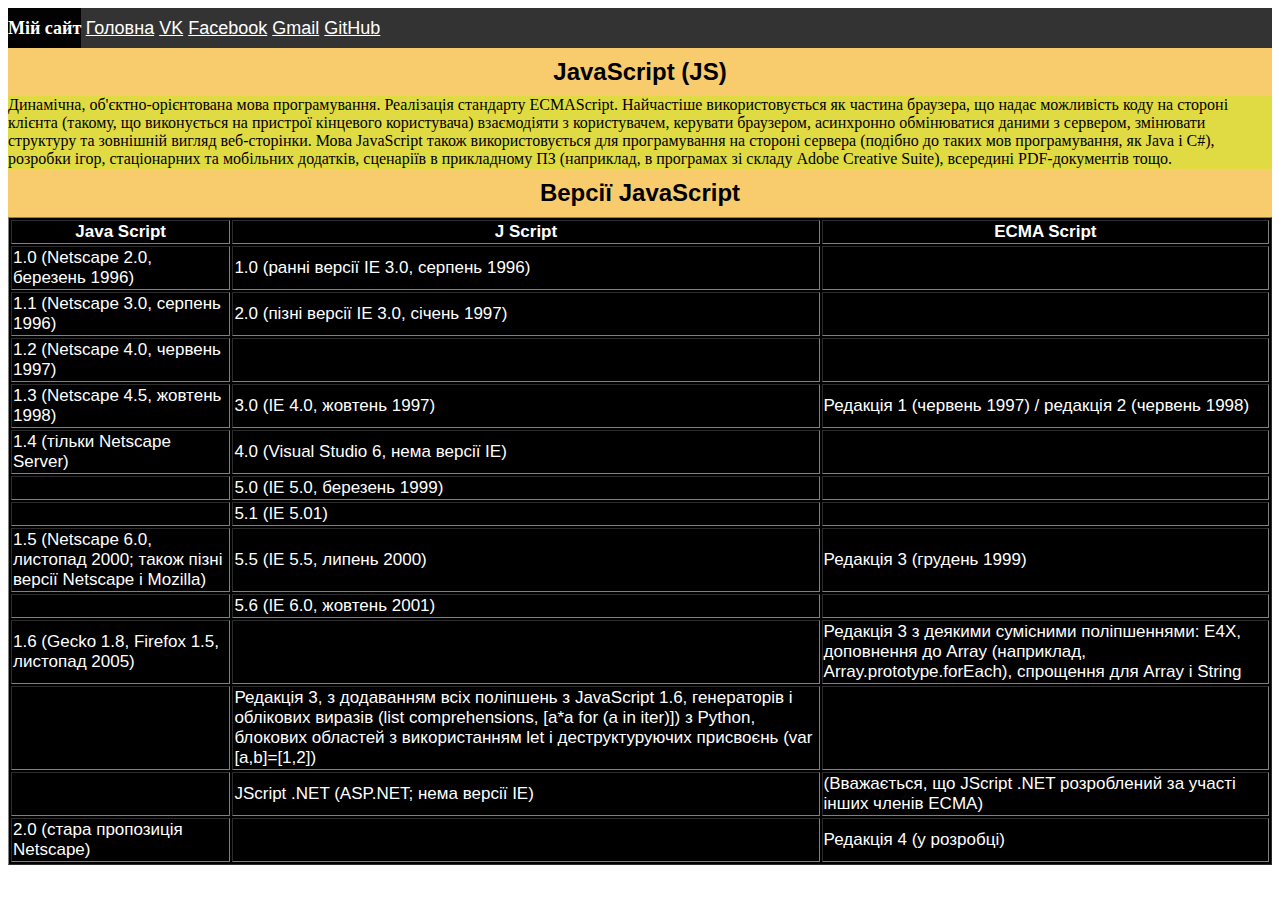
<file: task_1/index.html>
<!DOCTYPE html>
<html>
  <head>
    <meta charset="UTF-8"/>
      <title>Практична робота </title>
      
      <link rel="stylesheet" href="style3.css" />
    </head>
     <body>
         <header>
    <h1 align="center"> Мій сайт </h1>
         <nav>
             <li>
             <a href="./index.html">Головна</a>
             </li>
             <li>
                 <a href="https://vk.com/">VK</a>
             </li>
             <li>
             <a href="https://www.facebook.com/">Facebook</a>
             </li>
             <li>
                 <a href="https://mail.google.com/">Gmail</a>
             </li>
             <li>
             <a href="https://github.com/">GitHub</a>
             </li>
         </nav>  
        </header>
         
         <h2 align="center">JavaScript (JS)</h2>
         <p> Динамічна, об'єктно-орієнтована мова програмування. Реалізація стандарту ECMAScript. Найчастіше використовується як частина браузера, що надає можливість коду на стороні клієнта (такому, що виконується на пристрої кінцевого користувача) взаємодіяти з користувачем, керувати браузером, асинхронно обмінюватися даними з сервером, змінювати структуру та зовнішній вигляд веб-сторінки. Мова JavaScript також використовується для програмування на стороні сервера (подібно до таких мов програмування, як Java і C#), розробки ігор, стаціонарних та мобільних додатків, сценаріїв в прикладному ПЗ (наприклад, в програмах зі складу Adobe Creative Suite), всередині PDF-документів тощо. </p>
            
        <p align="right"></p><a href="http://javascript.ru/"></a>
         <h2 align="center">Версії JavaScript</h2>
         <table border= “0” >
         
            <tr>
                <th>Java Script</th>
                <th>J Script</th>
                <th>ECMA Script</th>
                 </tr> 
              <tbody>
            <tr>
                <td> 1.0 (Netscape 2.0, березень 1996)</td>
                <td> 1.0 (ранні версії IE 3.0, серпень 1996) </td>
                <td> </td>
                
            </tr>
            <tr>
            <td>1.1 (Netscape 3.0, серпень 1996)</td>
            <td>2.0 (пізні версії IE 3.0, січень 1997)</td>
            <td></td>
                  </tr> 
                  
             <tr>
                 <td>1.2 (Netscape 4.0, червень 1997)</td> 
                 <td></td> 
                 <td></td> 
                  </tr> 
                  
                  <tr>
                  <td>1.3 (Netscape 4.5, жовтень 1998)</td> 
                  <td>3.0 (IE 4.0, жовтень 1997)</td> 
                  <td>Редакція 1 (червень 1997) / редакція 2 (червень 1998)</td> 
                  </tr>
                  
                <tr>
                  <td>1.4 (тільки Netscape Server)	</td> 
                  <td>4.0 (Visual Studio 6, нема версії IE)</td> 
                  <td></td> 
                  </tr>
                  
                  <tr>
                  <td></td> 
                  <td>5.0 (IE 5.0, березень 1999)</td>
                  <td></td> 
                  </tr>
                  
                    <tr>
                  <td></td> 
                  <td>5.1 (IE 5.01)</td>
                  <td></td> 
                  </tr>
                  
                    <tr>
                  <td>1.5 (Netscape 6.0, листопад 2000; також
пізні версії Netscape і Mozilla)</td> 
                  <td>5.5 (IE 5.5, липень 2000)</td>
                  <td>Редакція 3 (грудень 1999)</td> 
                  </tr>
                  
                    <tr>
                  <td></td> 
                  <td>	5.6 (IE 6.0, жовтень 2001)</td>
                  <td></td> 
                  </tr>
                  
                    <tr>
                  <td>1.6 (Gecko 1.8, Firefox 1.5, листопад 2005)</td> 
                  <td></td>
                  <td>Редакція 3 з деякими сумісними поліпшеннями: E4X, доповнення до Array (наприклад, Array.prototype.forEach), спрощення для Array і String</td> 
                  </tr>
                  
                    <tr>
                  <td></td> 
                  <td>Редакція 3, з додаванням всіх поліпшень з JavaScript 1.6, генераторів і облікових виразів (list comprehensions, [a*a for (а in iter)]) з Python, блокових областей з використанням let і деструктуруючих присвоєнь (var [а,b]=[1,2])</td>
                  <td></td> 
                  </tr>
                  
                    <tr>
                  <td></td> 
                  <td>JScript .NET (ASP.NET; нема версії IE)</td>
                  <td>(Вважається, що JScript .NET розроблений за участі інших членів ECMA)</td> 
                  </tr>
                  
                    <tr>
                  <td>2.0 (стара пропозиція Netscape)</td> 
                  <td></td>
                  <td>Редакція 4 (у розробці)</td> 
                  </tr>
         </table>
    </body>
</html>
</file>
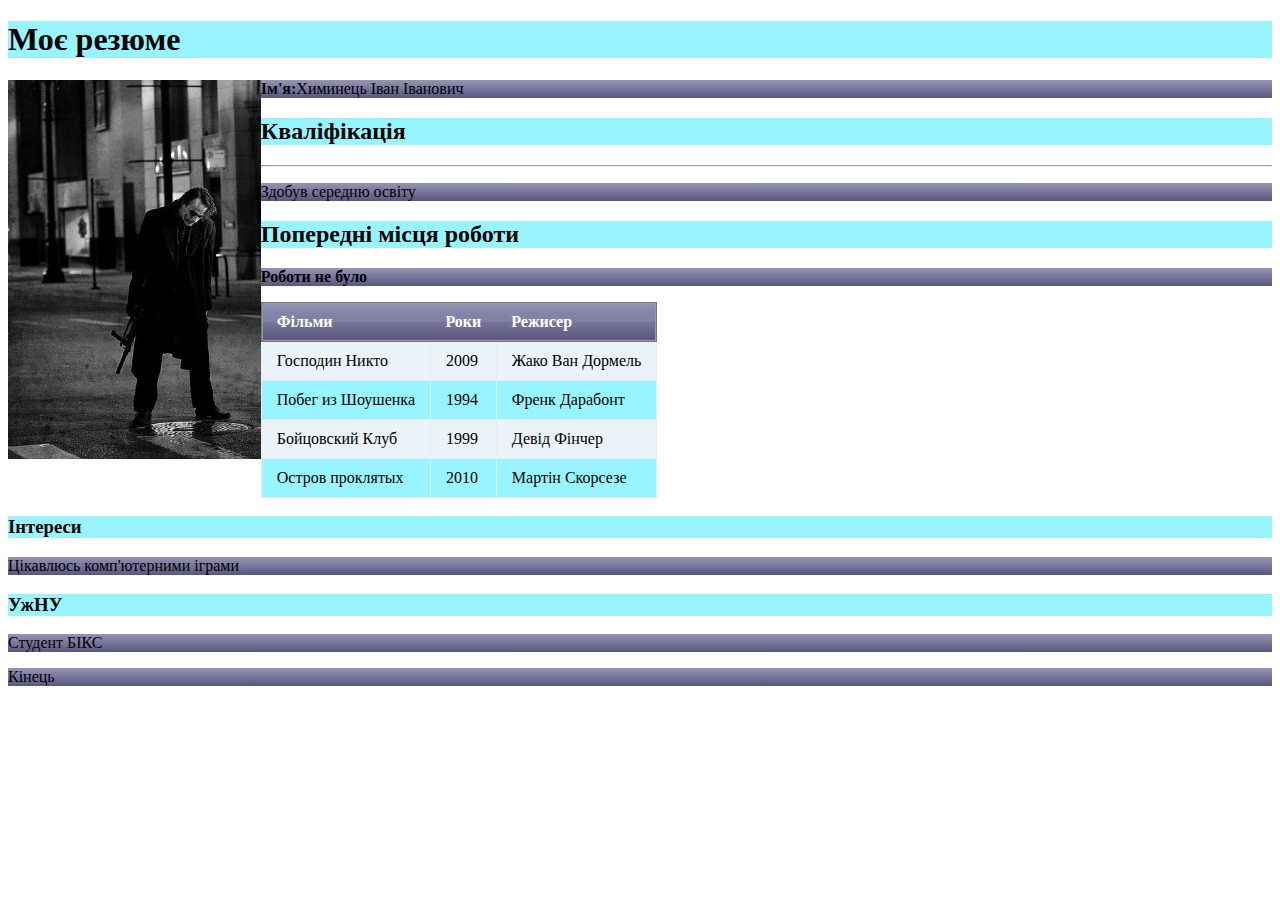
<file: files.html>
<!DOCTYPE html>
<html>
<head>
<meta charset="UTF-8" />
<title> Мій перший веб-сайт</title>
    
<link rel="stylesheet" href="./style.css" />
</head>
    
<body>
<h1> Моє резюме</h1>
<img class="photo" style="width: 20%" src=Image.jpg width="240" />
    <div style="margin-left: 20%">
<p class="alert"><b>Ім'я:</b>Химинець Іван Іванович</p>

  <h2>Кваліфікація</h2>
        <hr />
        <p>Здобув середню освіту
            <br />
        </p>

        <h2>Попередні місця роботи</h2>

        <p><b>Роботи не було</b></p>
    </div>
    
    <table class="table">
            <tr>
                <th>Фільми</th>
                <th>Роки</th>
                <th>Режисер</th>
            </tr>
        <tbody>
            <tr>
                <td>Господин Никто</td>
                <td>2009</td>
                <td>Жако Ван Дормель</td>
            </tr>
            <tr>
                <td>Побег из Шоушенка</td>
                <td>1994</td>
                <td>Френк Дарабонт</td>
            </tr>
            <tr>
                <td>Бойцовский Клуб</td>
                <td>1999 </td>
                <td>Девід Фінчер</td>
            </tr>
            <tr>
                <td>Остров проклятых</td>
                <td>2010</td>
                <td>Мартін Скорсезе</td>
            </tr>
        </tbody>
    </table>



    <div>
        <h3>Інтереси</h3>
        <p class="alert stroked" id="myId" lang="uk">Цікавлюсь комп'ютерними іграми</p>


        <h3>УжНУ</h3>
        <p>Студент БІКС</p>
    </div>


    <div class="grayText">
        <p>Кінець</p>

        <div>

        </div>
        <section>
        </section>
    </div>
</body>

</html>
</file>
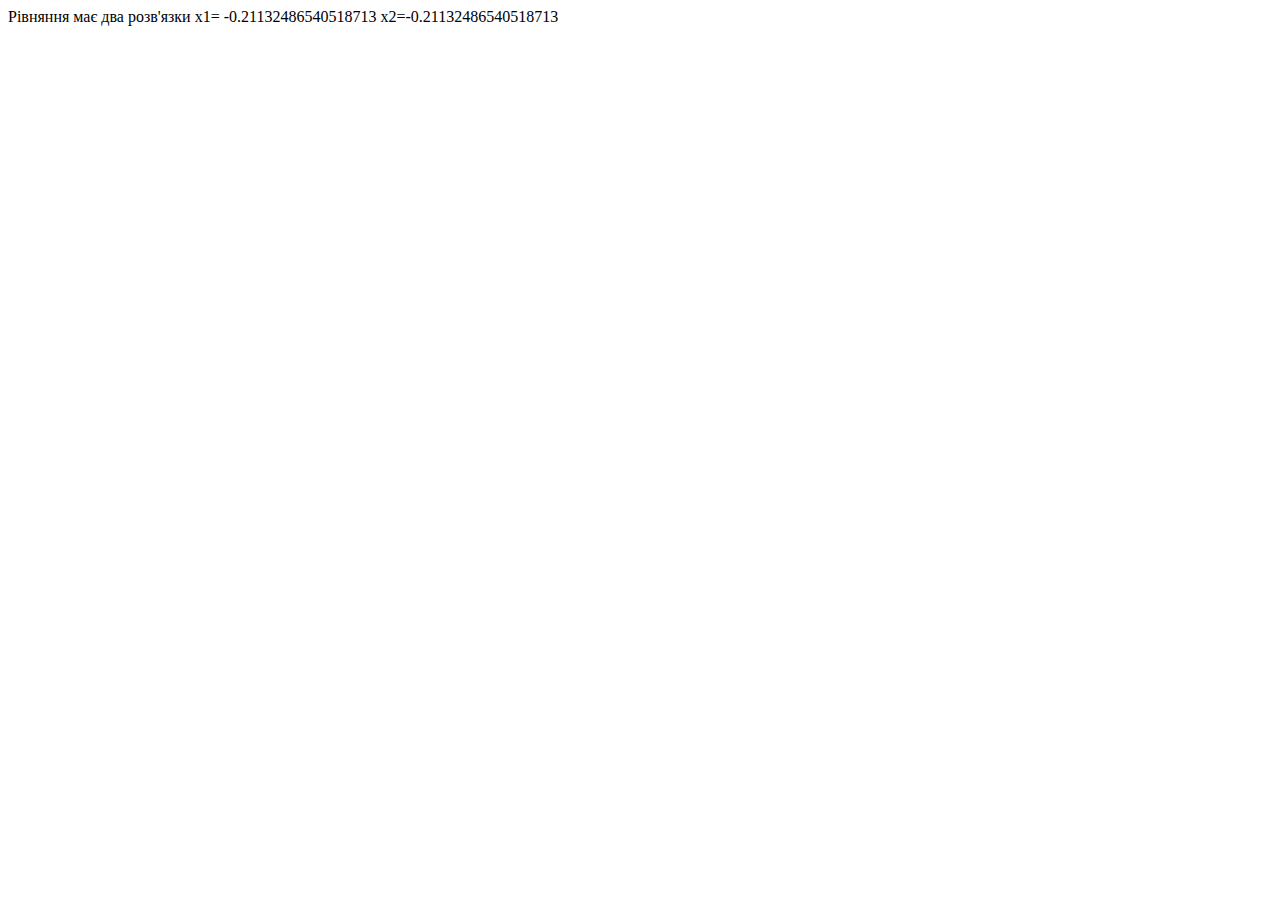
<file: qadratic.html>
<!DOCTYPE html> 
<html> 
<head> 
<meta charset="utf-8"/> 
<title>qadratic</title> 
<script type="text/javascript"> 

function deskriminant( a, b, c){ 
var x1 ; 
var x2 ; 
var d = (b * b) - ((4 * a) * c); 
d = Math.sqrt(d); 
if ( d == 0 ){ 
x1 = -b/(2*a) 
document.write("Рівняння має один розв'язки x= " + x1); 
}else if (d > 0){ 
x1 = (-b + d)/((2*a)*c); 
x2 = (-b + d)/((2*a)*c); 
document.write("Рівняння має два розв'язки x1= " + x1 + " x2=" + x2);

}else if(isNaN(d)){ 
document.write("Рівняння немає розвязку") 
} 
} 

deskriminant(2, 6, 3); 

</script> 
</head> 
<body> 

</body> 
</html>
</file>
<file: task_1/style3.css>
h1 {
    background:#020202;
    color: white;
    margin: 0;
}

h2 {
    background:#F8CC6C;
    color: black;
    margin: 0;
    min-height: 45px;
    line-height: 2;
}

header {
    background:#333333;
    color: white;
    min-height: 40px;
}

body {
   font-family: sans-serif;
}

header * {
    font-size: 18px;
}

header h1 {
    font-family: bold;
}

header * {
    display: inline-block;
    line-height: 40px;
}

a {
    color: white;
}

p {
    background:#E0DB42;
    margin:0 ;
    color:black;
    min-height:1px;
    font-family:cursive
}

table {
    margin: 0;
    font-size:17px;
    background: black;
    color: white;
}
</file>
<file: style.css>
h1,
h2 {
 background:#98F5FF ;
  border-collapse: collapse;
  text-align: left;
}
 {
     content: "";
  display: block;
  position: absolute;
  left: 0;
  top: 25%;
  height: 25%;
  width: 100%;
  background: linear-gradient(rgba(255, 255, 255, 0), rgba(255,255,255,.08));
}

p:nth-child(odd){
    background: linear-gradient(#9595b6, #5a567f);
}

strong{
    font-weight: normal;
}

div#myId {
   background: linear-gradient(#9595b6, #5a567f); 
}

.alert {
    color: black;
    background: linear-gradient(#9595b6, #5a567f);
}

.stroker {
    color: black;
    border: 4px blue solid;
}

.photo {
    float: left;
    width: 140px;
}


h3 {
    color: black;
    background:#98F5FF ;
    
}

p {
    color: black;
    background:linear-gradient(#9595b6, #5a567f) ;
}

.brd {
    border: 4px inset;
    background: #fc3;
}


.table {
  background:#98F5FF ;
  border-collapse: collapse;
  text-align: left;
}
.table th {
  border-top: 1px solid #777777;	
  border-bottom: 1px solid #777777; 
  box-shadow: inset 0 1px 0 #999999, inset 0 -1px 0 #999999;
  background: linear-gradient(#9595b6, #5a567f);
  color: white;
  padding: 10px 15px;
  position: relative;
}
.table th:after {
  content: "";
  display: block;
  position: absolute;
  left: 0;
  top: 25%;
  height: 25%;
  width: 100%;
  background: linear-gradient(rgba(255, 255, 255, 0), rgba(255,255,255,.08));
}
.table tr:nth-child(odd) {
  background: #ebf3f9;
}
.table th:first-child {
  border-left: 1px solid #777777;	
  border-bottom:  1px solid #777777;
  box-shadow: inset 1px 1px 0 #999999, inset 0 -1px 0 #999999;
}
.table th:last-child {
  border-right: 1px solid #777777;
  border-bottom:  1px solid #777777;
  box-shadow: inset -1px 1px 0 #999999, inset 0 -1px 0 #999999;
}
.table td {
  border: 1px solid #e3eef7;
  padding: 10px 15px;
  position: relative;
  transition: all 0.5s ease;
}
.table tbody:hover td {
  color: transparent;
  text-shadow: 0 0 3px #a09f9d;
}
.table tbody:hover tr:hover td {
  color: #444444;
  text-shadow: none;
}
</file>
